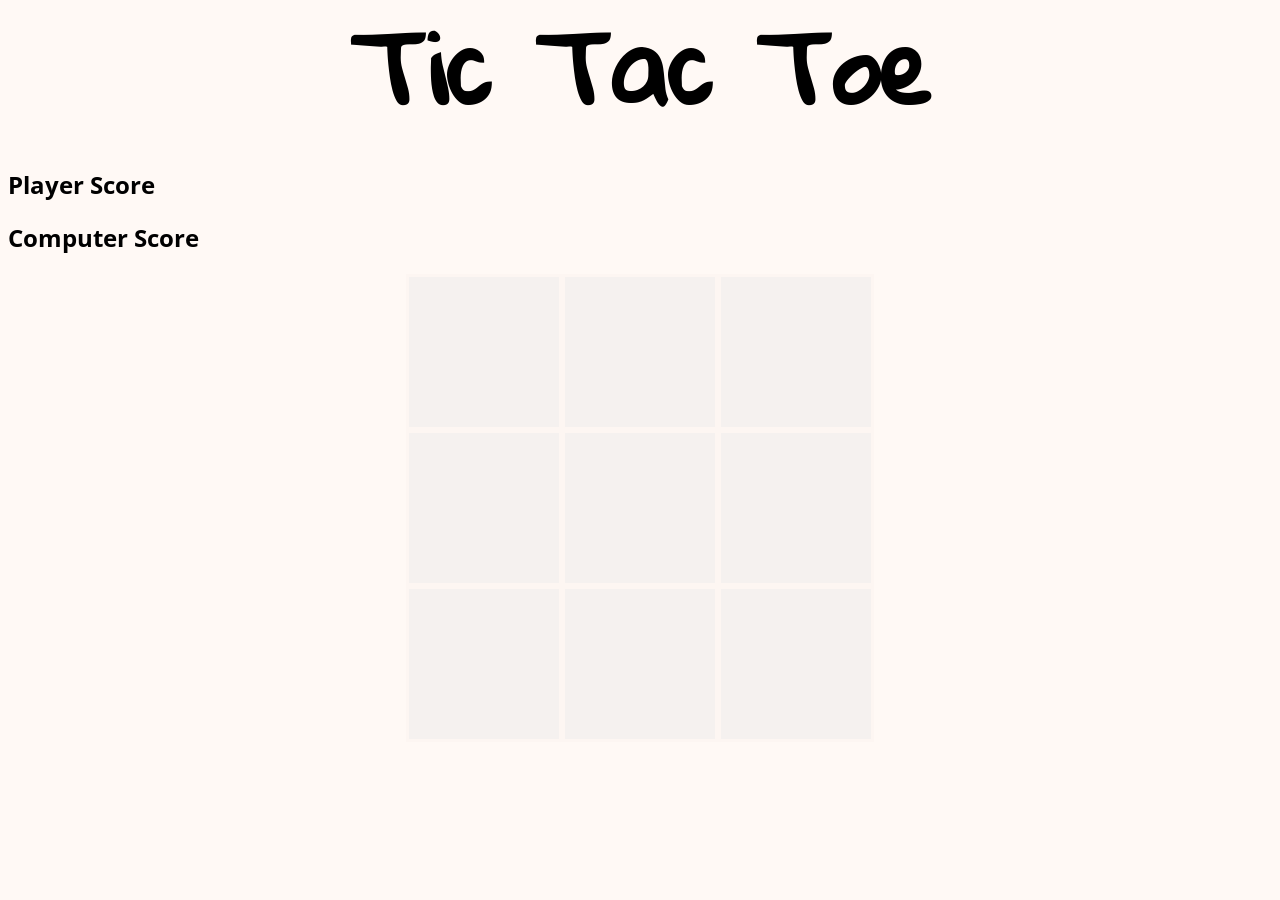
<file: index.html>
<!DOCTYPE html>
<html lang="en">
<head>
  <meta charset="UTF-8">
  <title>Tic Tac Toe</title>
  <link rel="stylesheet" type="text/css" href="main.css">
  <link href='http://fonts.googleapis.com/css?family=Gloria+Hallelujah|Open+Sans' rel='stylesheet' type='text/css'>
  <link src="font-awesome.min.css" rel="stylesheet" type="text/css">
</head>
<body>
  <div class="title">
    <h1>Tic Tac Toe</h1>
  </div>
  <div id="player-win">
    <h2>Player Score</h2>  
  </div>
  <div id="computer-win">
    <h2>Computer Score</h2>
  </div>
  <div class="game">
    <div class="rows">
      <div class="boxes" id="1"></div>      
      <div class="boxes" id="2"></div>      
      <div class="boxes" id="3"></div>      
    </div>
    <div class="rows">
      <div class="boxes" id="4"></div>
      <div class="boxes" id="5"></div>
      <div class="boxes" id="6"></div>
    </div>
    <div class="rows">
      <div class="boxes" id="7"></div>
      <div class="boxes" id="8"></div>
      <div class="boxes" id="9"></div>
    </div>
  </div>
  <script src="http://code.jquery.com/jquery-2.1.3.min.js"></script>
  <script src="ttt.js"></script>
</body>
</html>
</file>
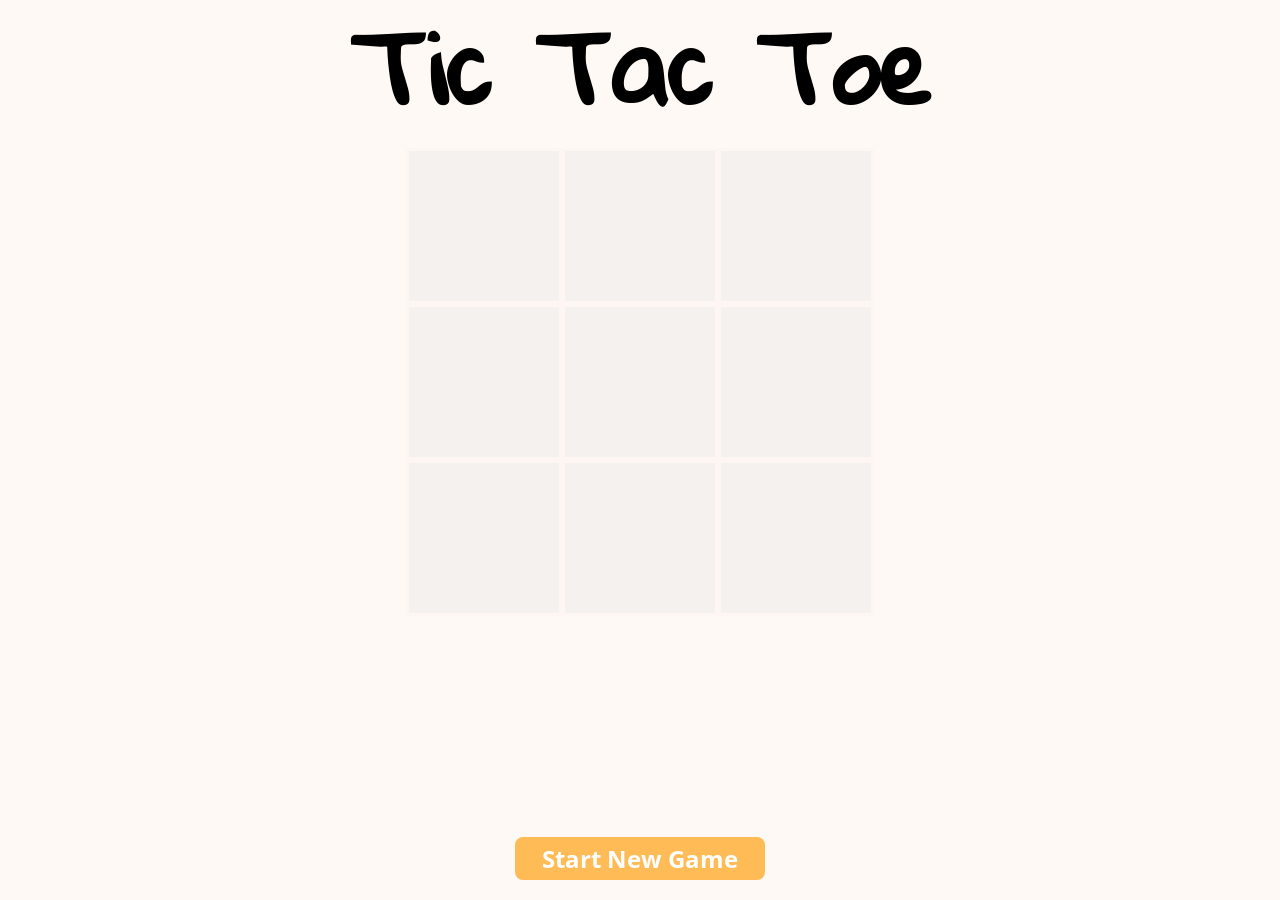
<file: main.html>
<!DOCTYPE html>
<html lang="en">
<head>
  <meta charset="UTF-8">
  <title>Tic Tac Toe</title>
  <link rel="stylesheet" type="text/css" href="main.css">
  <link rel="stylesheet" type="text/css" href="animate.css">
  <link href='https://fonts.googleapis.com/css?family=Gloria+Hallelujah|Open+Sans' rel='stylesheet' type='text/css'>
  <link src="font-awesome.min.css" rel="stylesheet" type="text/css">
</head>
<body>
  <div class="title">
    <h1>Tic Tac Toe</h1>
  </div>
  <section id="new-game">
    <h1>Start New Game</h1>
  </section>
  <section id="game-info">
    <h1> Scores</h1>
    <div>
      <h2>Your Score: </h2>
      <h2 id="player-score"></h2>
    </div>
    <div>
      <h2>Henry's Score:</h2>
      <h2 id="computer-score"></h2>
    </div>
  </section>
  <section id="game-menu">
    <h1>Play Again?</h1>
    <div>
      <h2 id="yes">Yes</h2>
      <h2 id="no">No</h2>
    </div>
  </section>
  <div class="game">
    <div class="rows">
      <div class="boxes" id="1"></div>      
      <div class="boxes" id="2"></div>      
      <div class="boxes" id="3"></div>      
    </div>
    <div class="rows">
      <div class="boxes" id="4"></div>
      <div class="boxes" id="5"></div>
      <div class="boxes" id="6"></div>
    </div>
    <div class="rows">
      <div class="boxes" id="7"></div>
      <div class="boxes" id="8"></div>
      <div class="boxes" id="9"></div>
    </div>
  </div>
  <script src="https://code.jquery.com/jquery-2.1.3.min.js"></script>
  <script src="ttt.js"></script>
</body>
</html>
</file>
<file: main.css>
body {
  background-color: rgba(255, 248, 243, 0.8);
  font-family: 'Open Sans', sans-serif;
}
.title h1 {
  text-align: center;
  font-family: "Gloria Hallelujah", cursive;
  margin-top: -3%;
  margin-bottom: -1%;
  font-size: 6rem;
}

.game {
  margin-left: auto;
  margin-right: auto;
  width: 468px;
  height: 468px;
}

.rows {
  width: 468px;
}

.boxes {
  font-family: "Arial", sans-serif;
  height: 150px;
  width: 150px;
  border: 3px solid rgba(255, 248, 243, 0.8);
  background-color: rgba(158, 169, 189, 0.1);
  float: left;
  text-align: center;
  font-size: 150px;
  line-height: 150px;
  -webkit-transition: all 0.2s ease-in-out;
  -moz-transition: all 0.2s ease-in-out;
  transition: all 0.2s ease-in-out;
}

#game-info {
  visibility: hidden;
  position: absolute;
  left: 0;
  margin-left: 5%;
  -webkit-transition: all 0.6s ease-in-out;
  -moz-transition: all 0.6s ease-in-out;
  transition: all 0.6s ease-in-out;
}

#game-info h1, #game-menu h1 {
  margin-top: 0px;
  margin-bottom: 3px;
  text-decoration: underline;
  font-size: 3rem;
}

#game-info h2 {
  display: inline;
}

#game-menu {
  visibility: hidden;
  position: absolute;
  margin-right: 5%;
  right: 0;
}

#game-menu div {
  position: absolute;
  width: 80%;
  margin-left: auto;
  margin-right: auto;
  left: 0;
  right: 0;
  text-align: center;
}

#game-menu h2 {
  margin: 10px;
  padding: 3px 10px;
  display: inline-block;
  text-align: center;
  border-radius: 3px;
  color: #FEFEFE;
  -webkit-transition: all 0.2s ease-in-out;
  -moz-transition: all 0.2s ease-in-out;
  transition: all 0.2s ease-in-out;
}

#game-menu h2:hover {
  cursor: pointer;
}

#yes {
  background-color: rgba(255, 79, 59, 0.4);
}
#yes:hover {
  background-color: rgba(255, 79, 59, 0.8);  
}
#no {
  background-color: rgba(59, 137, 255, 0.4);
}
#no:hover {
  background-color: rgba(59, 137, 255, 0.8);
}

#new-game {
  position: absolute;
  bottom: 0;
  left: 0;
  width: 250px;
  right: 0;
  display: block;
  text-align: center;
  margin-left: auto;
  margin-right: auto;
}

#new-game h1 {
  padding: 5px 0; 
  border-radius: 8px;
  color: #FEFEFE;
  background-color: #ffbb55;
  -webkit-transition: all 0.2s ease-in-out;
  -moz-transition: all 0.2s ease-in-out;
  transition: all 0.2s ease-in-out;
  cursor: pointer;
}

#new-game h1:hover {
  background-color: #ff9d08;
}

#player-score {
  color: rgba(255, 79, 59, 0.8);
}

#computer-score {
  color: rgba(59, 137, 255, 0.8);
}

.animated { 
  visibility: visible !important; 
}
</file>
